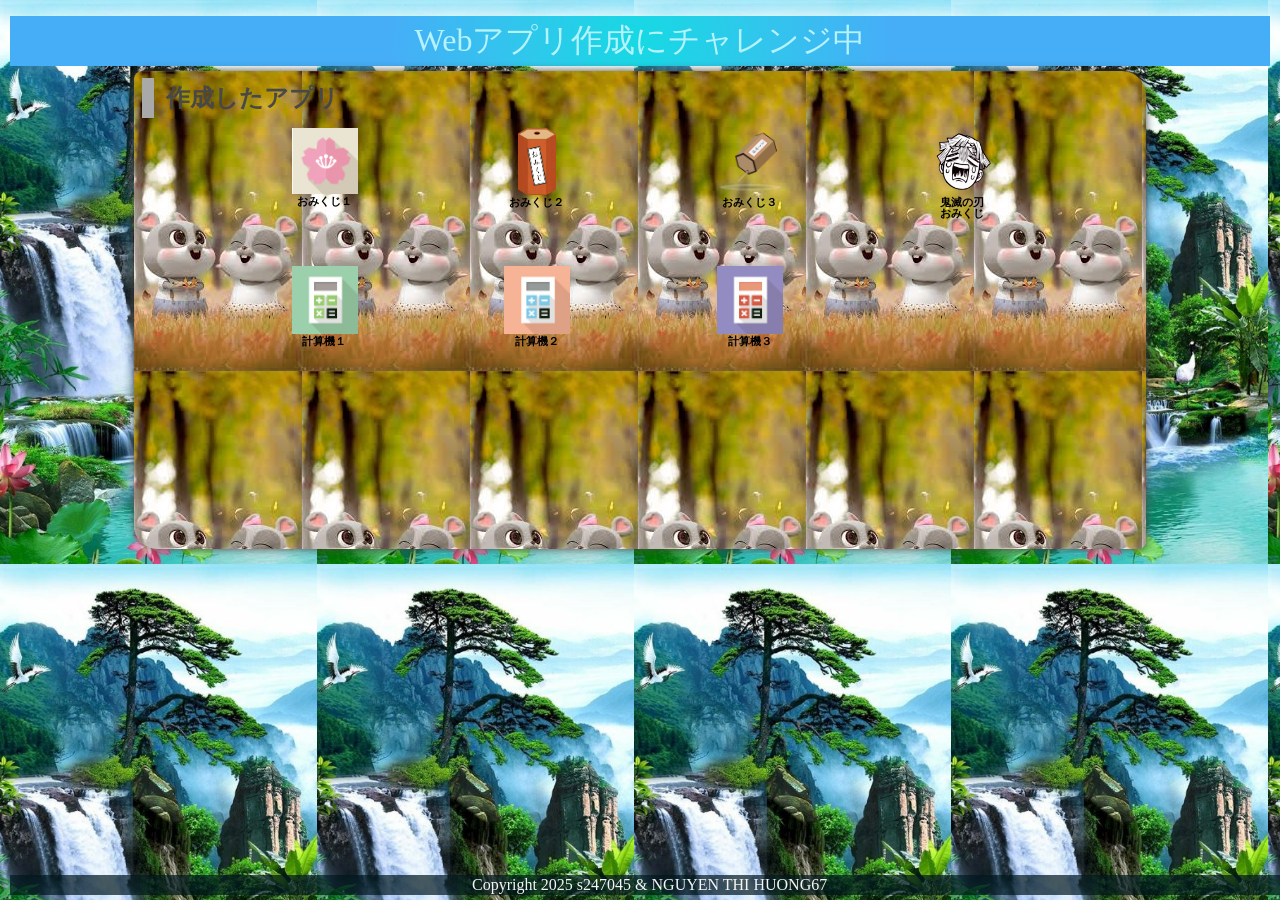
<file: index.html>
<!DOCTYPE html>
<html lang="ja">
  <head>
    <meta charset="UTF-8">
    <meta name="viewport" content="width=device-width, initial-scale=1.0">
    <title>HNGUYEN67webアプリ</title>
    <meta name="description" content="HNGUYEN67webアプリ">

    <link rel="icon" href="favicon.ico">
    <link rel="stylesheet" href="css/index.css">
  </head>

  <body>
    <!-- 見出し（みだし） -->
    <header class = "header">
      <h1>Webアプリ作成にチャレンジ中</h1>
    </header>
    
    <!-- 作成したアプリ -->
    <section class="container01">
      <h2>作成したアプリ</h2>
      <div class = "game">

        <div class="container01-01">
          <div class="item item01">
            <a href="09_omikuji/omikuj.html" title="今日の運勢を占うゲームです。"><img src="img/sakura.jpg" alt="おみくじ１"><br>おみくじ１</a>
          </div>
          <div class="item item01">
            <a href="10a_omikuji/omikuj.html" title="音付きです。"><img src="img/omikuji2.png" alt="おみくじ２" class="img_omikuji2"><br>おみくじ２</a>
          </div>
          <div class="item item01">
            <a href="10c_omikuji/omikuj.html" title="テキストも画像です。"><img src="img/omikuji3.png" alt="おみくじ３"><br>おみくじ３</a>
          </div>
          <div class="item item01">
            <a href="01_omikuji_kimetsu/omikuji_kimetsu.html" title="鬼滅の刃"><img src="img/zenitsu.png" alt="鬼滅の刃おみくじ"><br>鬼滅の刃<br>おみくじ</a>
          </div>
        </div>
        
        <div class="container01-02">
          <div class="item item01">
            <a href="03_calculator/03-03_caluclator/calculator.html" title="かんたんな計算機です。"><img src="img/calc1.jpg" alt="計算機１"><br>計算機１</a>
          </div>
          
          <div class="item item01">
            <a href="03_calculator/03-04_caluclator/calculator.html" title="=ボタンをつけた計算機です。"><img src="img/calc2.jpg" alt="計算機２"><br>計算機２</a>
          </div>
          
          <div class="item item01">
            <a href="03_calculator/03_5calcuator/calculator_button.html" title="=全部ボタンの計算機です。"><img src="img/calc3.jpg" alt="計算機３"><br>計算機３</a>
          </div>
                    
          <div class="item item01">
            <a href="98_Time guessing quiz/timeguess.html" title="=時間当てクイズです"><img src="img/clock1.png" alt="クイズ">時間当て<br>クイズ</a>
          </div>
        </div>
        
        <div class="container01-03">
          <div class="item item01">
            <a href="04_01memo/memo.html" title="メモアプリです。"><img src="img/memo.png" alt="memo"><br>memo</a>
          </div>
          
          <div class="item item01">
            <a href="04_03memo/memo.html" title="メモアプリv1です。"><img src="img/memo1.png" alt="memo v1"><br>memo v1</a>
          </div>
          
          <div class="item item01">
            <a href="04_09memo/memo.html" title="メモアプリv2です。"><img src="img/memo2.png" alt="memo v2"><br>memo v2</a>
          </div>
          
          <div class="item item01">
            <a href="04_10memo/memo.html" title="メモアプリv3です。"><img src="img/memo3.png" alt="memo v3"><br>memo v3</a>
          </div>
        </div>

      </div>
      <div class="filler01"></div>
    </section>
    
    <!-- フッター -->
    <footer>
      <p>Copyright 2025 s247045 & NGUYEN THI HUONG67</p>
    </footer>
    <script src="js/index.js"></script>

  </body>
</html>
</file>
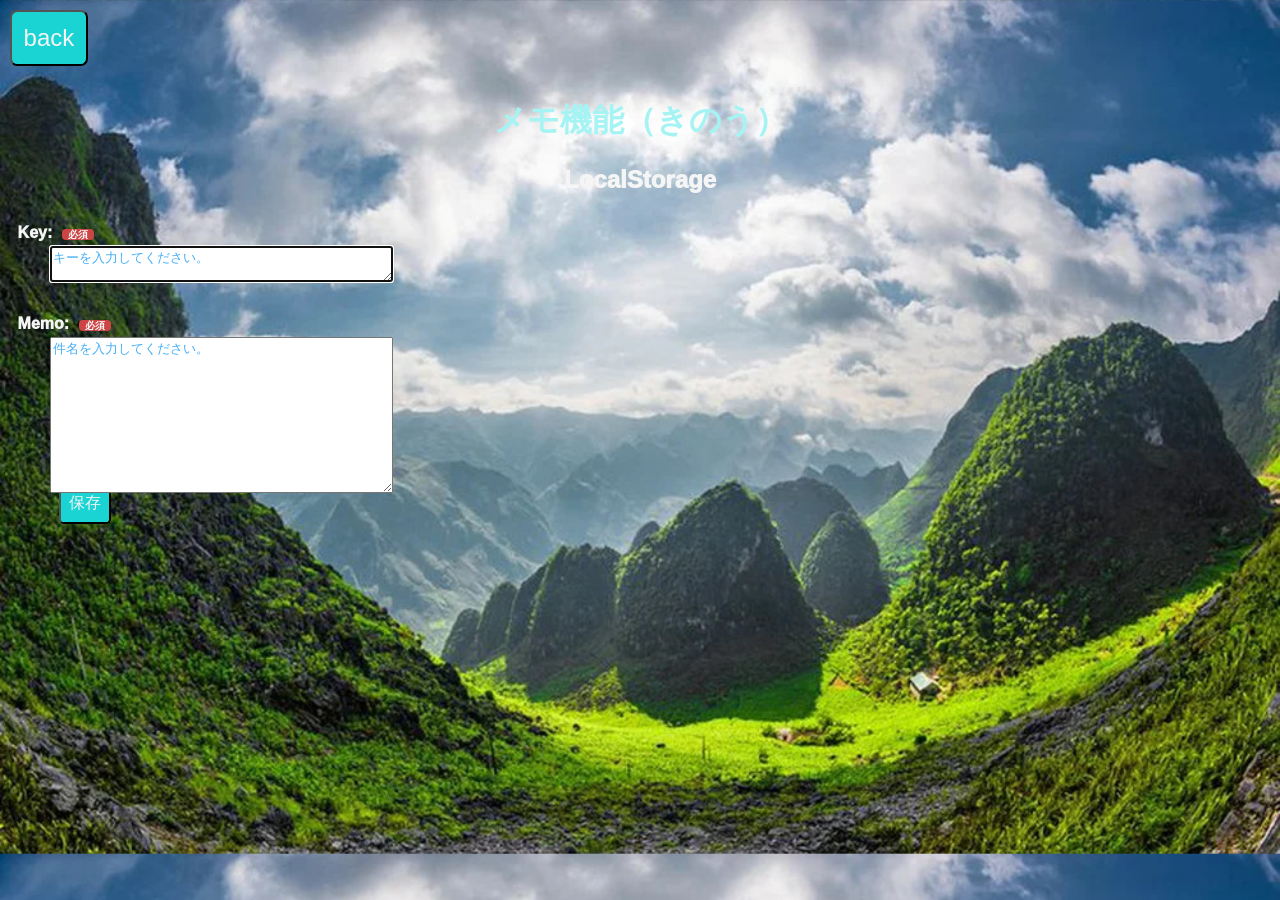
<file: 04_01memo/memo.html>
<!DOCTYPE html>
<html lang="ja">
  <head>
    <meta charset="UTF-8">
    <meta name="viewport" content="width=device-width, initial-scale=1.0">
    <title>メモ機能（きのう）</title>

    <link rel="icon" href="hint.ico">
    <link rel="stylesheet" href="css/memo.css">
  </head>

  <body>
    <div class = "back">
      <button id="btn99" type="button" onclick="history.back()">back</button>
    </div>
    
    <header>
        <h1>メモ機能（きのう）</h1>
        <h2>LocalStorage</h2>
    </header>

    <main>
      <div class="field01">
        <label for="textKey">Key:</label>
        <textarea id="textKey" name="textKey" row="1" cols="40" autofocus placeholder="キーを入力してください。"></textarea>
      </div>

      <div class="field02">
       <label for="textMemo">Memo:</label>
        <textarea id="textMemo" name="textMemo" rows="10" cols="40" placeholder="件名を入力してください。"></textarea>
      </div>
      </div>

      <div class="btn-area">
        <input id="save" type="submit" class="btn" value="保存">

      </div>
        
    </main>

    <script src="js/memo.js"></script>
  </body>

</html>
</file>
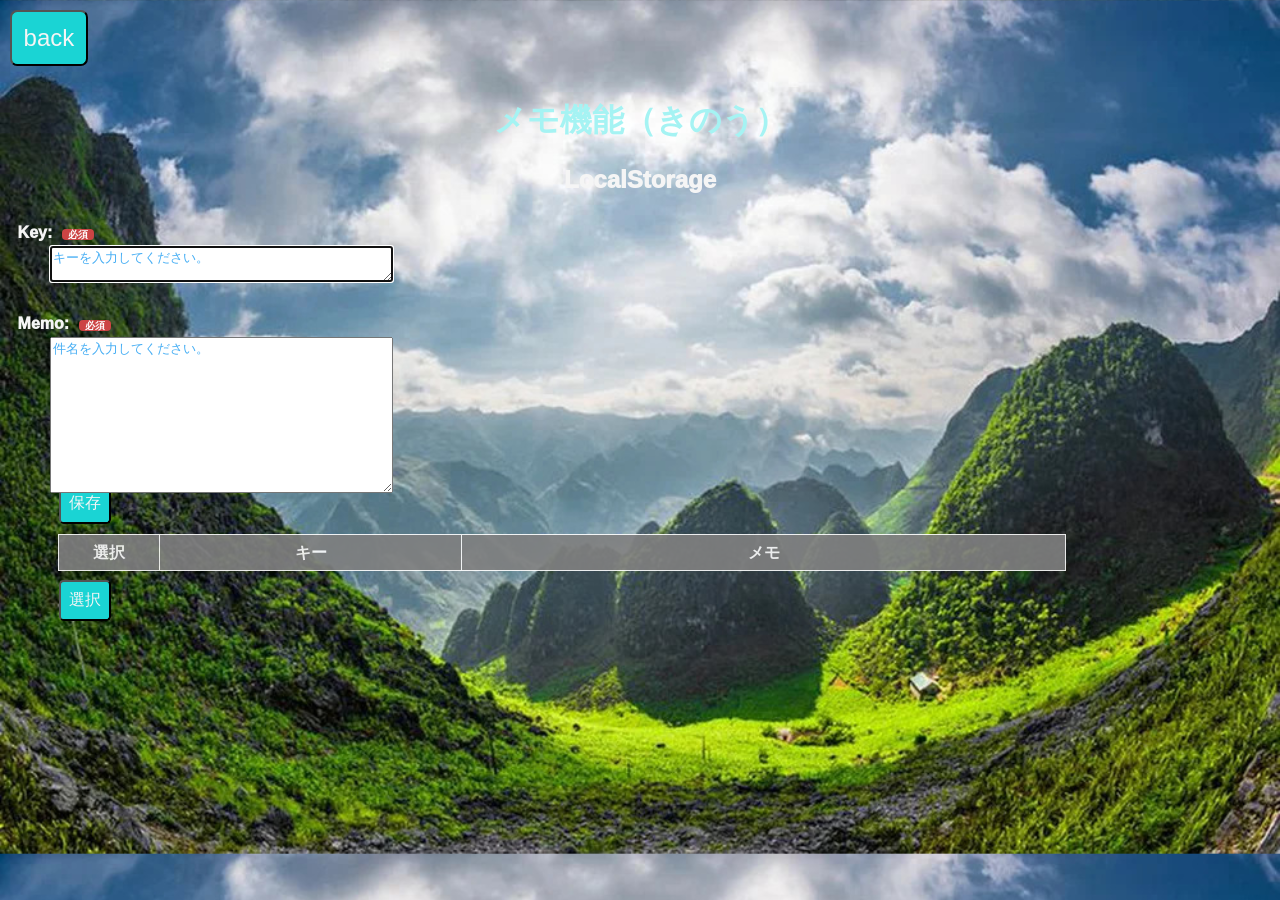
<file: 04_03memo/memo.html>
<!DOCTYPE html>
<html lang="ja">
  <head>
    <meta charset="UTF-8">
    <meta name="viewport" content="width=device-width, initial-scale=1.0">
    <title>メモ機能（きのう）</title>

    <link rel="icon" href="hint.ico">
    <link rel="stylesheet" href="css/memo.css">
  </head>

  <body>
    <div class = "back">
      <button id="btn99" type="button" onclick="history.back()">back</button>
    </div>
    
    <header>
        <h1>メモ機能（きのう）</h1>
        <h2>LocalStorage</h2>
    </header>

    <main>
      <div class="field01">
        <label for="textKey">Key:</label>
        <textarea id="textKey" name="textKey" row="1" cols="40" autofocus placeholder="キーを入力してください。"></textarea>
      </div>

      <div class="field02">
       <label for="textMemo">Memo:</label>
        <textarea id="textMemo" name="textMemo" rows="10" cols="40" placeholder="件名を入力してください。"></textarea>
      </div>

      <div class="btn-area">
        <input id="save" type="submit" class="btn" value="保存">
      </div>
      <table id="table1">
        <tr>
          <th class="width10">選択</th>
          <th class="width30">キー</th>
          <th class="width60">メモ</th>
        </tr>
        <tbody id="list">
        </tbody>
      </table>
      <div class="btn-area">
        <input id="select" type="submit" class="btn" value="選択">
      </div>
    </main>
    <script src="js/memo.js"></script>
  </body>

</html>
</file>
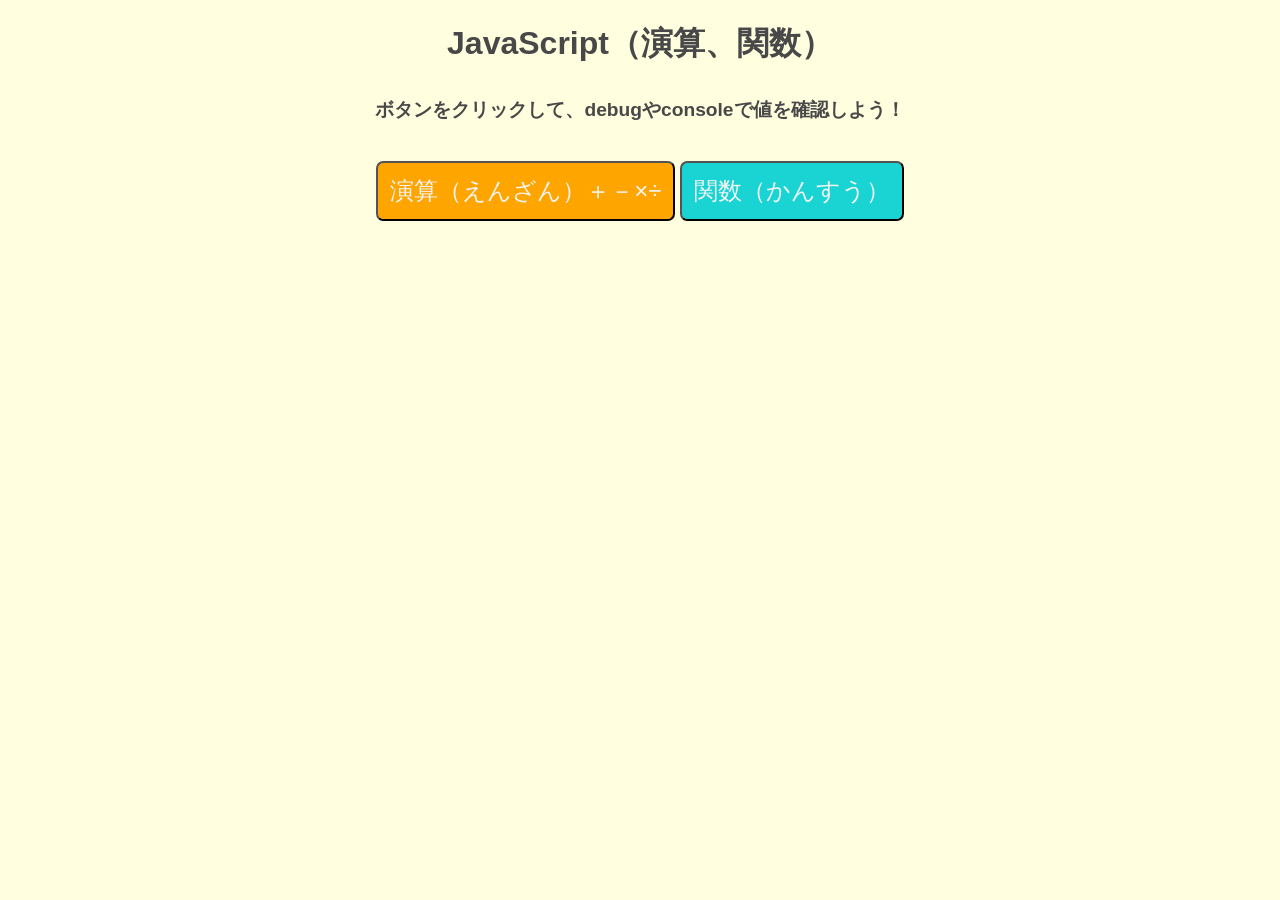
<file: 03_calculator/01_JavaScript_sample/JavaScript_sample.html>
<!DOCTYPE html>
<html lang="ja">
  <head>
    <meta charset="UTF-8">
    <meta name="viewport" content="width=device-width, initial-scale=1.0">
    <title>JavaScript（演算、関数）</title>
    <link rel="icon" href="hint.ico">
    <link rel="stylesheet" href="css/JavaScript_sample.css">
  </head>

  <body>
    <h1>JavaScript（演算、関数）</h1>

    <div class="js_sample">
      <h2>ボタンをクリックして、debugやconsoleで値を確認しよう！</h2>
      <input id="btn1" type="button" value="演算（えんざん）＋－×÷">
      <input id="btn2" type="button" value="関数（かんすう）">
      <div class="filler01"></div>
    </div>

    <!-- jsファイル指定（してい） -->
    <script src="js/JavaScript_sample.js"></script>
  </body>

</html>
</file>
<file: css/index.css>
@charset "utf-8";

html {
    /* ブラウザのデフォルトが16px                        */
    /* デフォルトの16pxの代わりに1emが10pxになるように調整 */
    font-size: 62.5%;
}

/* 「*」はユニバーサルセレクタ（すべての要素を対象にするセレクタ）でbox-sizing: border-box;を指定 */
/* この指定（してい）はborderとpaddingをボックスサイズ（widthとheight）の中に含めて算出するので、スタイリングがしやすい*/
*, *::before, *::after {
    box-sizing: border-box;
}

body{
    line-height: 1.5;
    color: rgb(73, 72, 72);
    font-size: 1.6rem; /* 16px */
    font-family: "Helvetica Neue",
    Arial,
    "Hiragino Kaku Gothic ProN",
    "Hiragino Sans",
    Meiryo,
    sans-serif;
    text-align: center;
    background-image: url(../img/thacnuoc.jpg);
    background-size: contain;

}

header, footer, h1, h2, h3, p, div, .container01, .filler01 {
    margin: 0.2em 0em 0em 0em;
    padding: 0.1em;
}

/*****************************/
/* 見出し（みだし）           */
/*****************************/
h1 {
    font: 2em Rajdhani, "Noto Sans JP";
    color: rgb(181, 242, 252);
    background-image: radial-gradient(circle 248px at center, #16d9e3 0%, #30c7ec 47%, #46aef7 100%);
}

h2{
    padding-left: 0.5em;
    border-left: solid 0.5em darkgray;
    text-align: left;
}

/*****************************/
/* ページ                    */
/*****************************/
.wrapper {
    position: relative;/*相対位置*/
    max-width: 100vw;  /*すべての要素をbox-sizing:border-boxとしているので全て含めてmin-width:100vwに*/
    min-height: 100vh; /*すべての要素をbox-sizing:border-boxとしているので全て含めてmin-height:100vhに*/
    margin: 0;
    padding: 0;
    padding-bottom: 23px;/*footer+paddingの高さ*/
    text-align: center;
}
/*****************************/
/* セクション(section)        */
/*****************************/
.container01 {
    margin-right: auto;
    margin-left: auto;
    padding-left: 0.5em;
    width: 80%;
    border-radius: 0.5em 1.5em;
    background-color:rgba(245, 245, 245, 0.6);
    box-shadow:0 0 0.5em rgb(73, 72, 72);
    background-image: url("../img/images.jpg")
}
main > p {
    font: 1.2em bold;
}

/*****************************/
/* アンカー(anchor)           */
/*****************************/
a {
    color: black;
    font-weight: 900;
    text-decoration: none;
        /* https://developer.mozilla.org/ja/docs/Web/CSS/text-decoration */
}

/* mouseoverでグレースケール */
a:hover{
    opacity: 0.5;
    filter: grayscale(100%);
}

/*****************************/
/* container  item           */
/*****************************/
.container01-01 , .container01-02, .container01-03 , .container01-04 {
    display: flex;
        /*https://developer.mozilla.org/ja/docs/Web/CSS/CSS_Flexible_Box_Layout*/
    flex-wrap:wrap;
        /*https://developer.mozilla.org/ja/docs/Web/CSS/flex-wrap*/
    justify-content: space-evenly;
        /*https://developer.mozilla.org/ja/docs/Web/CSS/justify-content*/
    font-size: 0.7em;
}

.item01{
    position: relative;
    width: 6em;
    height: 12em;
    margin: 0;
    line-height: 1em;
    overflow: hidden;
    opacity: 0;
}

.item02{
    position: relative;
    width: 6em;
    height: 12em;
    margin: 0;
    line-height: 1em;
    overflow: hidden;
    opacity: 0;
}

.item01 img, .item02 img{
    width: 6em;
    height: auto;
}

.item01 .img_omikuji2{
    width: auto;
    height: 6em;
    overflow: hidden;
}

.fade-in {
    animation: fadein 1.5s ease-out forwards;
}
@keyframes fadein {
    0% {
        opacity: 0;
        transform: translateY(20px);
    }
    100% {
        opacity: 1;
        transform: translateY(0px);
    }
}
/*****************************/
/* フッター                   */
/*****************************/
footer> p {
    position: absolute;/*←絶対位置*/
    bottom: 5px; /*下に固定*/
    width: 100%;
    margin: 0px;
    padding: 1px;
    color: whitesmoke;
    font: 1em Rajdhani;
    text-align: center;
    background: rgba(1, 24, 31, 0.7);
}

/*******************************************************/
/* レスポンシブ対応　メディアクエリを使ってCSSを切り替える */
/* https://www.design-memo.com/coding/css-media-queries */
/* mobileのときのスタイル */
/*******************************************************/
@media screen and (max-width: 480px) {
    body{
        background-size: auto 1000px;
    }
}
</file>
<file: 04_01memo/css/memo.css>
@charset "utf-8";

html {
    /* ブラウザのデフォルトが16px                        */
    /* デフォルトの16pxの代わりに1emが10pxになるように調整 */
    font-size: 62.5%;
  }

body{
  line-height: 1.5;
  font-size: 1.6rem; /* 16px */
  font-family: "Helvetica Neue",
  Arial,
  "Hiragino Kaku Gothic ProN",
  "Hiragino Sans",
  Meiryo,
  sans-serif;
  text-align: center;
 /*background-color:rgba(233, 168, 227, 0.6);*/
  /*background-blend-mode: soft-light;*/
   background-image: url(../img/backimg.jpg);
   background-size: cover; 
}

header, main, footer, h1, h2, h3, p, div, table, .field, .btn-area, .filler01 {
    margin: 0.5em 0em 0em 0em;
    padding: 0.1em;
}
th, td {
    line-height: 1.2em;
    padding: 0.1em;
}
/*******************************************************/
/* 見出し                                              */
/*******************************************************/
h1 {
    color: rgb(165, 243, 243);
}
h2 {
    /* color: grey; */
    color: whitesmoke;
    font-weight: 1000;
}

/*******************************************************/
/* メイン                                              */
/*******************************************************/
/* KEY 入力エリア */
.field01 {
  position: relative;
  height: 5em;
}
/* MEMO 入力エリア */
.field02 {
  position: relative;
  height: 10em;
}
/* ラベル */
label {
  position: absolute;
  left:0.5em;
  color: whitesmoke;
  font-weight: 1000;
}
label::after{
  margin-left: 1.0em;
  padding: 0px 6px 0px 6px;
  border-radius: 4px;
  font-size: 0.6em;
  color: white;
  background-color: #C44;
  content: "必須";
}


/* テキストエリア */
textarea{
  position: absolute;
  top: 2em;
  left: 3em;
}
/*placehoder*/
textarea::placeholder{
  color: #46aef7;
}


/* ボタン */
.btn-area{
  margin-left:3em;
  text-align: left;
}
#save{
  padding: 0.5em;
  border-radius: 0.3em;
  color: whitesmoke;
  font-size: 1em;
  background: rgb(26, 212, 212);
  cursor: pointer; /*カーソルをポインターの形（かたち）にする*/
}

/********************************************************/
/* レスポンシブ対応　メディアクエリを使ってCSSを切り替える */
/* https://www.design-memo.com/coding/css-media-queries */
/********************************************************/
/* mobileのときのスタイル */
@media screen and (max-width: 480px) {
  /* ラベル */
  label {
    left:0.1em;
  }

  /* テキストエリア */
  textarea{
    left: 0.1em;
  }

  /* ボタン */
  .btn-area{
    margin-left:0.1em;
  }
  
  table{
    width: 100%;
    margin-left: 0.1em;
  }
}

/*******************************************************/
/* class=back                                         */
/* id=btn99 backボタン                                 */
/*******************************************************/
.back{
  text-align: left;
}
#btn99{
  padding: 0.5em;
  border-radius: 0.3em;
  color: whitesmoke;
  font-size: 1.5em;
  background: rgb(26, 212, 212);
  cursor: pointer; /*カーソルをポインターの形（かたち）にする*/
}
</file>
<file: 04_03memo/css/memo.css>
@charset "utf-8";

html {
    /* ブラウザのデフォルトが16px                        */
    /* デフォルトの16pxの代わりに1emが10pxになるように調整 */
    font-size: 62.5%;
  }

body{
  line-height: 1.5;
  font-size: 1.6rem; /* 16px */
  font-family: "Helvetica Neue",
  Arial,
  "Hiragino Kaku Gothic ProN",
  "Hiragino Sans",
  Meiryo,
  sans-serif;
  text-align: center;
  /*background-color:rgba(233, 168, 227, 0.6);*/
  background-blend-mode: soft-light;
   background-image: url(../img/backimg.jpg); 
   background-size: cover; 
}

header, main, footer, h1, h2, h3, p, div, table, .field, .btn-area, .filler01 {
    margin: 0.5em 0em 0em 0em;
    padding: 0.1em;
}
th, td {
    line-height: 1.2em;
    padding: 0.1em;
}
/*******************************************************/
/* 見出し                                              */
/*******************************************************/
h1 {
    color: rgb(165, 243, 243);
}
h2 {
    /* color: grey; */
    color: whitesmoke;
    font-weight: 1000;
}

/*******************************************************/
/* メイン                                              */
/*******************************************************/
/* KEY 入力エリア */
.field01 {
  position: relative;
  height: 5em;
}
/* MEMO 入力エリア */
.field02 {
  position: relative;
  height: 10em;
}
/* ラベル */
label{
  position: absolute;
  left: 0.5em;
  color: whitesmoke;
  font-weight: 1000;
}
label::after {
  margin-left: 1.0em;
  padding: 0px 6px 0px 6px;
  border-radius: 4px;
  font-size: 0.6em;
  color: white;
  background-color: #C44;
  content: "必須";
}

/* ★自分でコーディングする！(code by yourself) ... 疑似要素「::after」を使って、「必須」の文字を定義する。*/

/* テキストエリア */
textarea{
  position: absolute;
  top: 2em;
  left: 3em;
}
textarea::placeholder{
  color: #46aef4;
}

/* ★自分でコーディングする！(code by yourself)...  疑似要素「::placeholder」を使って、textareaの文字の色を定義する。*/
table{
  table-layout: fixed;
  width: 80%;
  margin-left: 3em;
  border-collapse: collapse;
  opacity: 0.9;
}
table th{
  background: grey;
}
table th,table td{
  padding: 0.5em 0;
  border: solid 0.1em #fff;
  color: white;
  text-align: center;
}
table tr{
  background: #46aef4;
}
.width10{
  width: 10%;
}
.width30{
  width: 30%;
}
.width60{
  width: 60%;
}
/* ボタン */
.btn-area{
  margin-left:3em;
  text-align: left;
}
#save, #select, #del, #allClear{
  padding: 0.5em;
  border-radius: 0.3em;
  color: whitesmoke;
  font-size: 1em;
  background: rgb(26, 212, 212);
  cursor: pointer; /*カーソルをポインターの形（かたち）にする*/
}

/********************************************************/
/* レスポンシブ対応　メディアクエリを使ってCSSを切り替える */
/* https://www.design-memo.com/coding/css-media-queries */
/********************************************************/
/* mobileのときのスタイル */
@media screen and (max-width: 480px) {
  /* ラベル */
  label {
    left:0.1em;
  }

  /* テキストエリア */
  textarea{
    left: 0.1em;
  }

  /* ボタン */
  .btn-area{
    margin-left:0.1em;
  }
  
  table{
    width: 100%;
    margin-left: 0.1em;
  }
}

/*******************************************************/
/* class=back                                         */
/* id=btn99 backボタン                                 */
/*******************************************************/
.back{
  text-align: left;
}
#btn99{
  padding: 0.5em;
  border-radius: 0.3em;
  color: whitesmoke;
  font-size: 1.5em;
  background: rgb(26, 212, 212);
  cursor: pointer; /*カーソルをポインターの形（かたち）にする*/
}
</file>
<file: 03_calculator/01_JavaScript_sample/css/JavaScript_sample.css>
@charset "utf-8";

html {
  /* ブラウザのデフォルトが16px                        */
  /* デフォルトの16pxの代わりに1emが10pxになるように調整 */
  font-size: 62.5%;
}

body{
  line-height: 1.5;
  color: rgb(73, 72, 72);
  font-size: 1.6rem; /* 16px */
  font-family: "Helvetica Neue",
  Arial,
  "Hiragino Kaku Gothic ProN",
  "Hiragino Sans",
  Meiryo,
  sans-serif;
  text-align: center;
  background: lightyellow;
}

h1, .js_sample, .filler01 {
  margin: 0.5em 0em 0em 0em;
  padding: 0.1em;
}

/*****************************/
/* 見出し（みだし）           */
/*****************************/
h2{
  font-size: 1.2em;
}

#btn1{
  margin: 20px auto;
  padding: 0.5em;
  border-radius: 0.3em;
  color: whitesmoke;
  font-size: 1.5em;
  background: orange;
  cursor: pointer; /*カーソルをポインターの形（かたち）にする*/
}

#btn2{
  margin: 20px auto;
  padding: 0.5em;
  border-radius: 0.3em;
  color: whitesmoke;
  font-size: 1.5em;
  background: rgb(26, 212, 212);
  cursor: pointer; /*カーソルをポインターの形（かたち）にする*/
}
</file>
